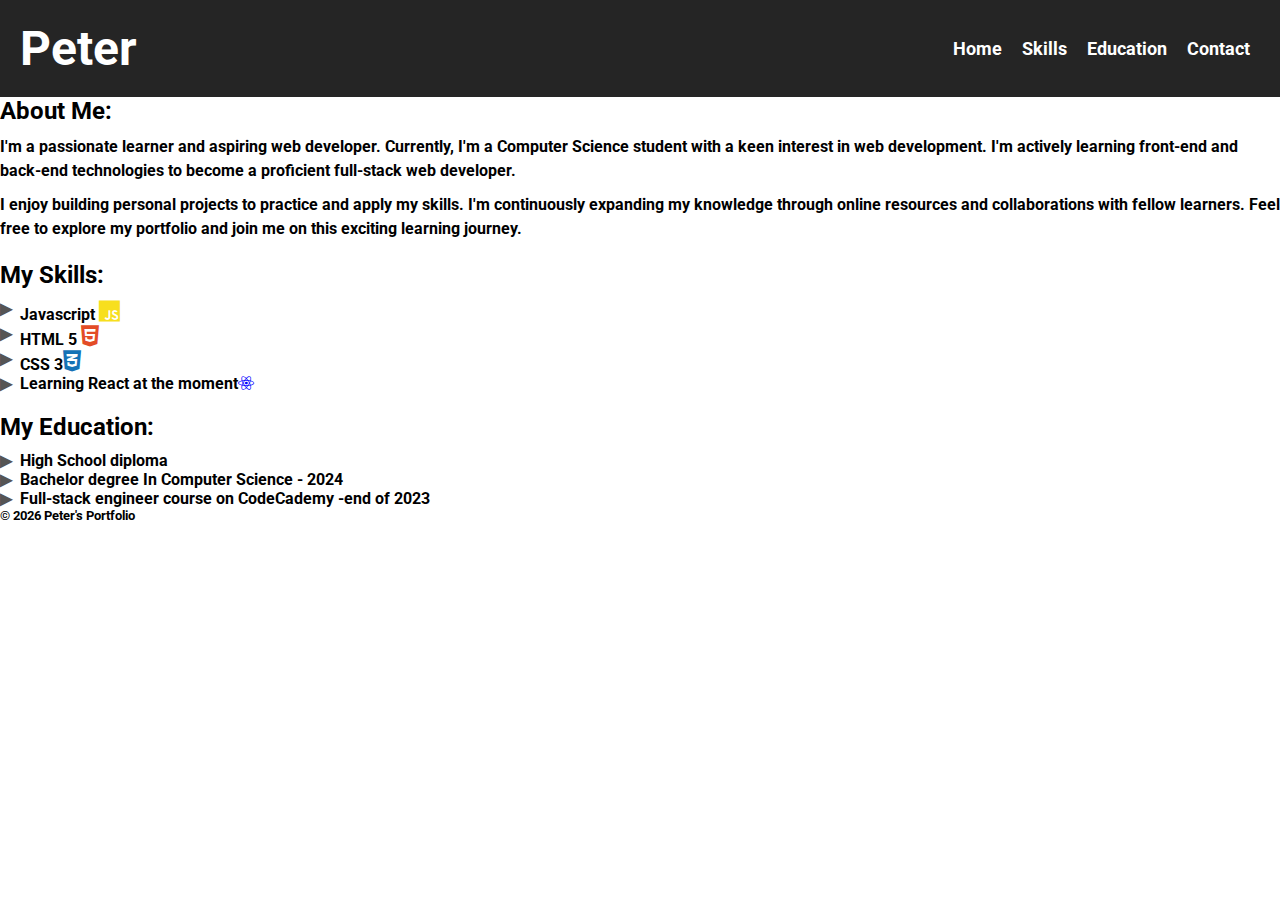
<file: index.html>
<!DOCTYPE html>
<html lang="en">
<head>
    <meta charset="UTF-8">
    <meta name="viewport" content="width=device-width, initial-scale=1.0">
    <title>Peter's Portfolio</title>
    <link rel="stylesheet" href="styles.css">
    <link rel="stylesheet" href="https://cdnjs.cloudflare.com/ajax/libs/font-awesome/5.15.3/css/all.min.css">

</head>
<body>
<header>
    <div class="logo">
        <h1>Peter</h1>
    </div>
    <nav class="nav-bar">
        <ul>
            <li><a href="index.html">Home</a></li>
            <li><a href="#skills">Skills</a></li>
            <li><a href="#education">Education</a></li>
            <li><a href="contacts.html">Contact</a></li>
        </ul>
    </nav>
</header>

<section id="home">
    <div class="Intro">
        <h2>About Me:</h2>
        <p>
            I'm a passionate learner and aspiring web developer. Currently, I'm a Computer Science student with a keen interest in web development. I'm actively learning front-end and back-end technologies to become a proficient full-stack web developer.
        </p>
        <p>
            I enjoy building personal projects to practice and apply my skills. I'm continuously expanding my knowledge through online resources and collaborations with fellow learners. Feel free to explore my portfolio and join me on this exciting learning journey.
        </p>
    </div>
</section>

<section id="skills">
<h2>My Skills:</h2>
    <ul class="arrow-list">
        <li>Javascript <i class="fab fa-js" style= "color: #F7DF1E; font-size: 24px;"></i></li>
        <li>HTML 5 <i class="fab fa-html5" style="color: #E34C26; font-size: 24px;"></i></li>
        <li>CSS 3<i class="fab fa-css3-alt" style="color: #1572B6; font-size: 24px;"></i></li>
        <li>Learning React at the moment<i class="fab fa-react"  style=" color: blue; fontsize:24px; "></i></li>
    </ul>
</section>

<section id="education">
<h2>My Education:</h2>
    <ul class="diploma">
        <li>High School diploma </li>
        <li>Bachelor degree In Computer Science - 2024</li>
        <li>Full-stack engineer course on CodeCademy -end of 2023</li>
    </ul>

</section>
<footer>
    <h5></h5>
</footer>
<script src="main.js"></script>
</body>
</html>
</file>
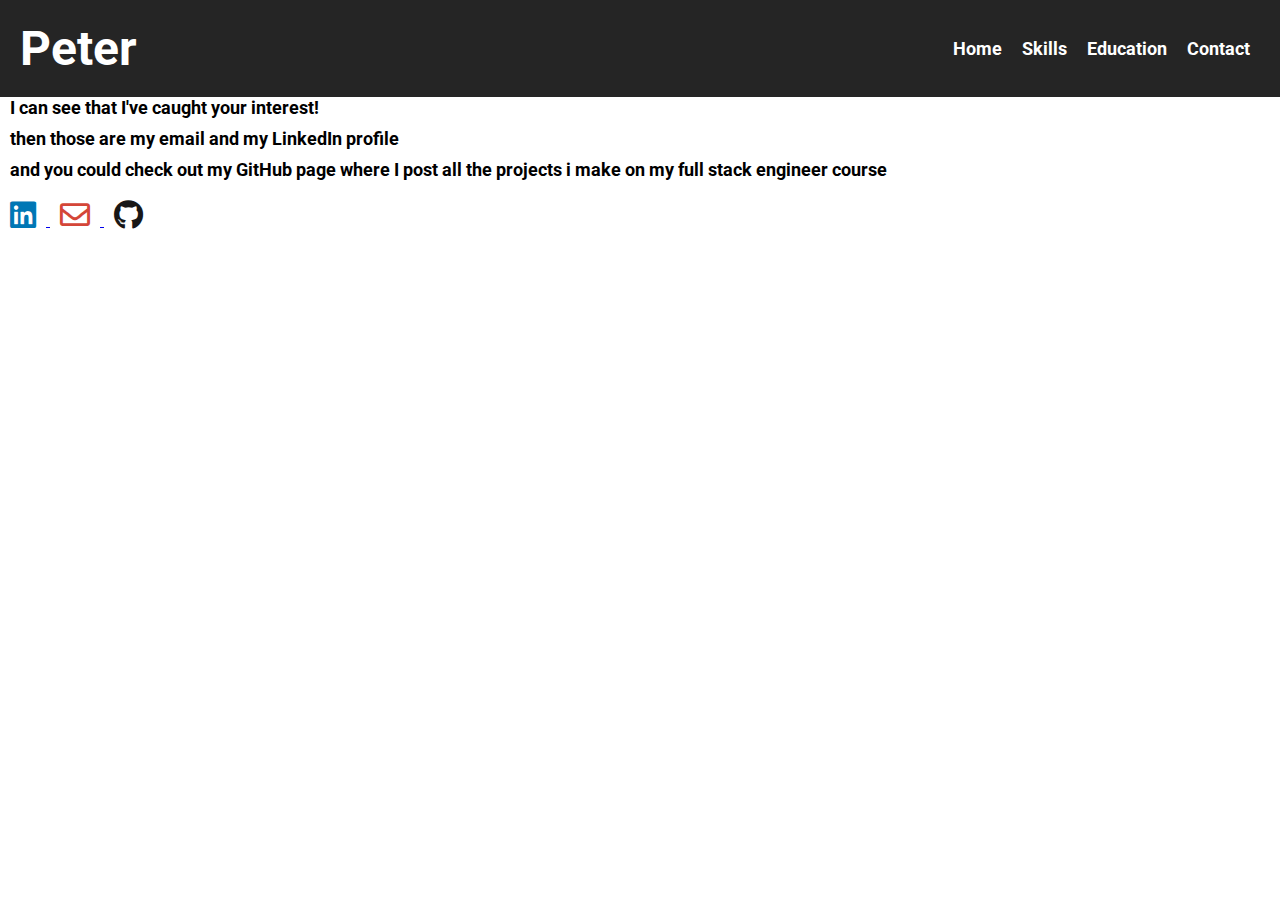
<file: contacts.html>
<!DOCTYPE html>
<html lang="en">
<head>
    <meta charset="UTF-8">
    <title>Contacts</title>
    <link rel="stylesheet" href="https://cdnjs.cloudflare.com/ajax/libs/font-awesome/5.15.3/css/all.min.css">
    <link rel="stylesheet" href="styles.css">

</head>

<script src="main.js"></script>
<body>
<header>
    <div class="logo">
        <h1>Peter</h1>
    </div>
    <nav class="nav-bar">
        <ul>
            <li><a href="index.html">Home</a></li>
            <li><a href="#skills">Skills</a></li>
            <li><a href="#education">Education</a></li>
            <li><a href="/contacts.html">Contact</a></li>
        </ul>
    </nav>
</header>
<div class="text">
   <p>I can see that I've caught your interest!</p>
    <p>then those are my email and my LinkedIn profile</p>
    <p>and you could check out my GitHub page where I post all the projects i make on my full stack engineer course</p>
</div>
<div class="conta">
    <a href="https://www.linkedin.com/in/peter-sayegh-844808228/" target="_blank">
        <i class="fab fa-linkedin"></i>
    </a>
    <a href="petersayegh88@gmail.com " target=" _blank">
        <i class="far fa-envelope"></i>
    </a>
    <a href="https://github.com/xpercodz" target="_blank">
        <i class="fab fa-github"></i>
    </a>
</div>


</body>
</html>
</file>
<file: styles.css>
@import url('https://fonts.googleapis.com/css2?family=Roboto&display=swap');


*{
    margin: 0;
    padding: 0;
    font-family: Roboto;
    font-weight: bold;


}

body {
    font-family: Arial, sans-serif;
}

header {
    background-color: #252525;
    color: #ffffff;
    padding: 20px;
    display: flex;
    align-items: center;
}

.logo {
    font-size: 24px;
    margin-right: 20px;
}

.logo h1 {
    font-weight: bold;
}
.nav-bar{
    display: flex;
    align-items: center;
    margin-left: auto;
}

.nav-bar ul {
    list-style: none;
    display: flex;

}

.nav-bar ul li {
    margin: 0 10px;
}

.nav-bar ul li a {
    color: #ffffff;
    text-decoration: none;
    font-size: 18px;
    transition: color 0.3s ease;
    justify-content: space-around   ;
}

.nav-bar ul li a:hover {
    color: #ff9800;
}

#home {
    margin-bottom: 20px;
}

#home h2 {
    font-size: 24px;
    font-weight: bold;
    margin-bottom: 10px;
}

#home p {
    font-size: 16px;
    line-height: 1.5;
    margin-bottom: 10px;
}
.arrow-list {
    padding-top: 10px;
    list-style-type: none;

}

.arrow-list li {
    position: relative;
    padding-left: 20px;
}

.arrow-list li:before {
    content: "▶";
    position: absolute;
    left: 0;
    color: #555555;
}
#education{
    padding-top: 20px;
}
.diploma{
    padding-top: 10px;
    list-style-type: none;
}
.diploma li {
    position: relative;
    padding-left: 20px;
}
.diploma li:before {
    content: "▶";
    position: absolute;
    left: 0;
    color: #555555;
}
.text {
    font-size: 18px;
    margin-bottom: 20px;
}
.text p {
    margin-bottom: 10px;
    padding-left: 10px;
}
.conta a i {
    font-size: 30px;
    margin-right: 10px;
}
.conta a i.fa-linkedin {
    color: #0077B5;
}

.conta a i.fa-envelope {
    color: #D44638;
}

.conta a i.fa-github {
    color: #181717;
}
.conta a i {
margin-left: 10px;
}
</file>
